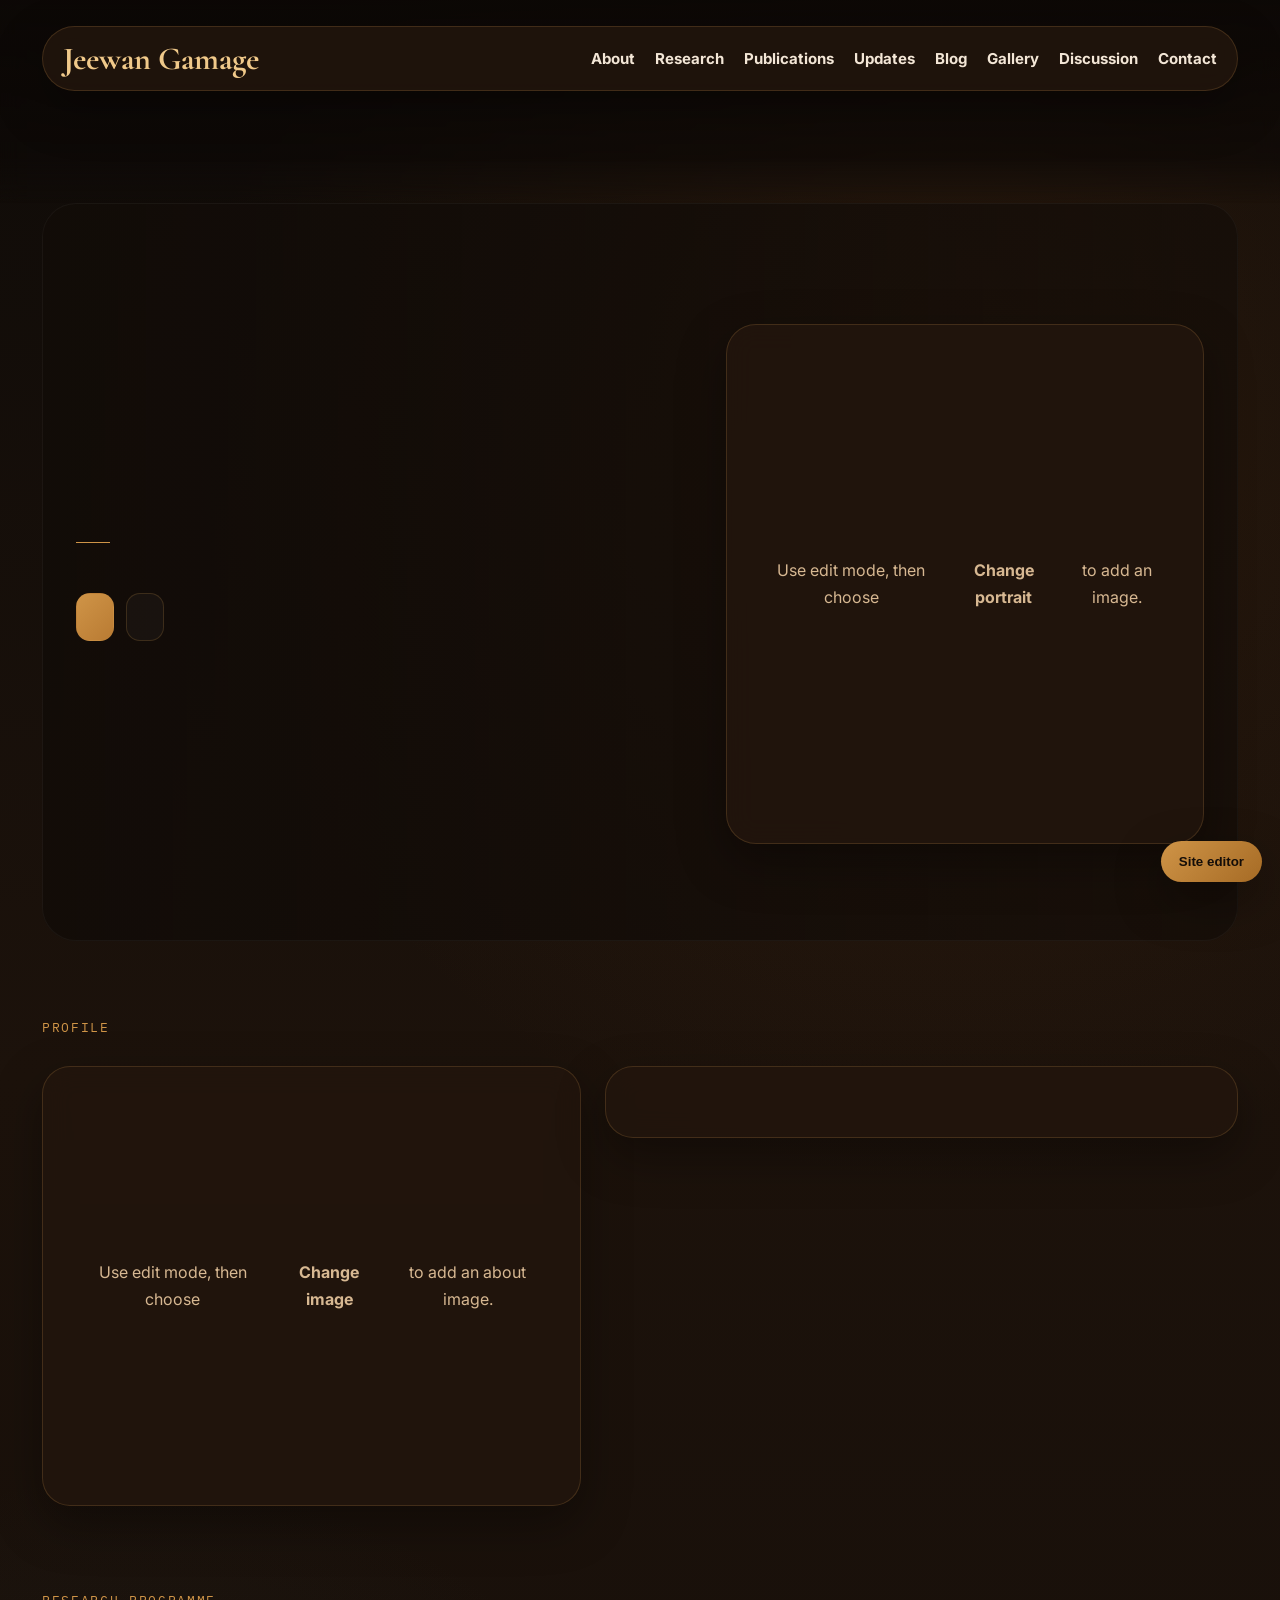
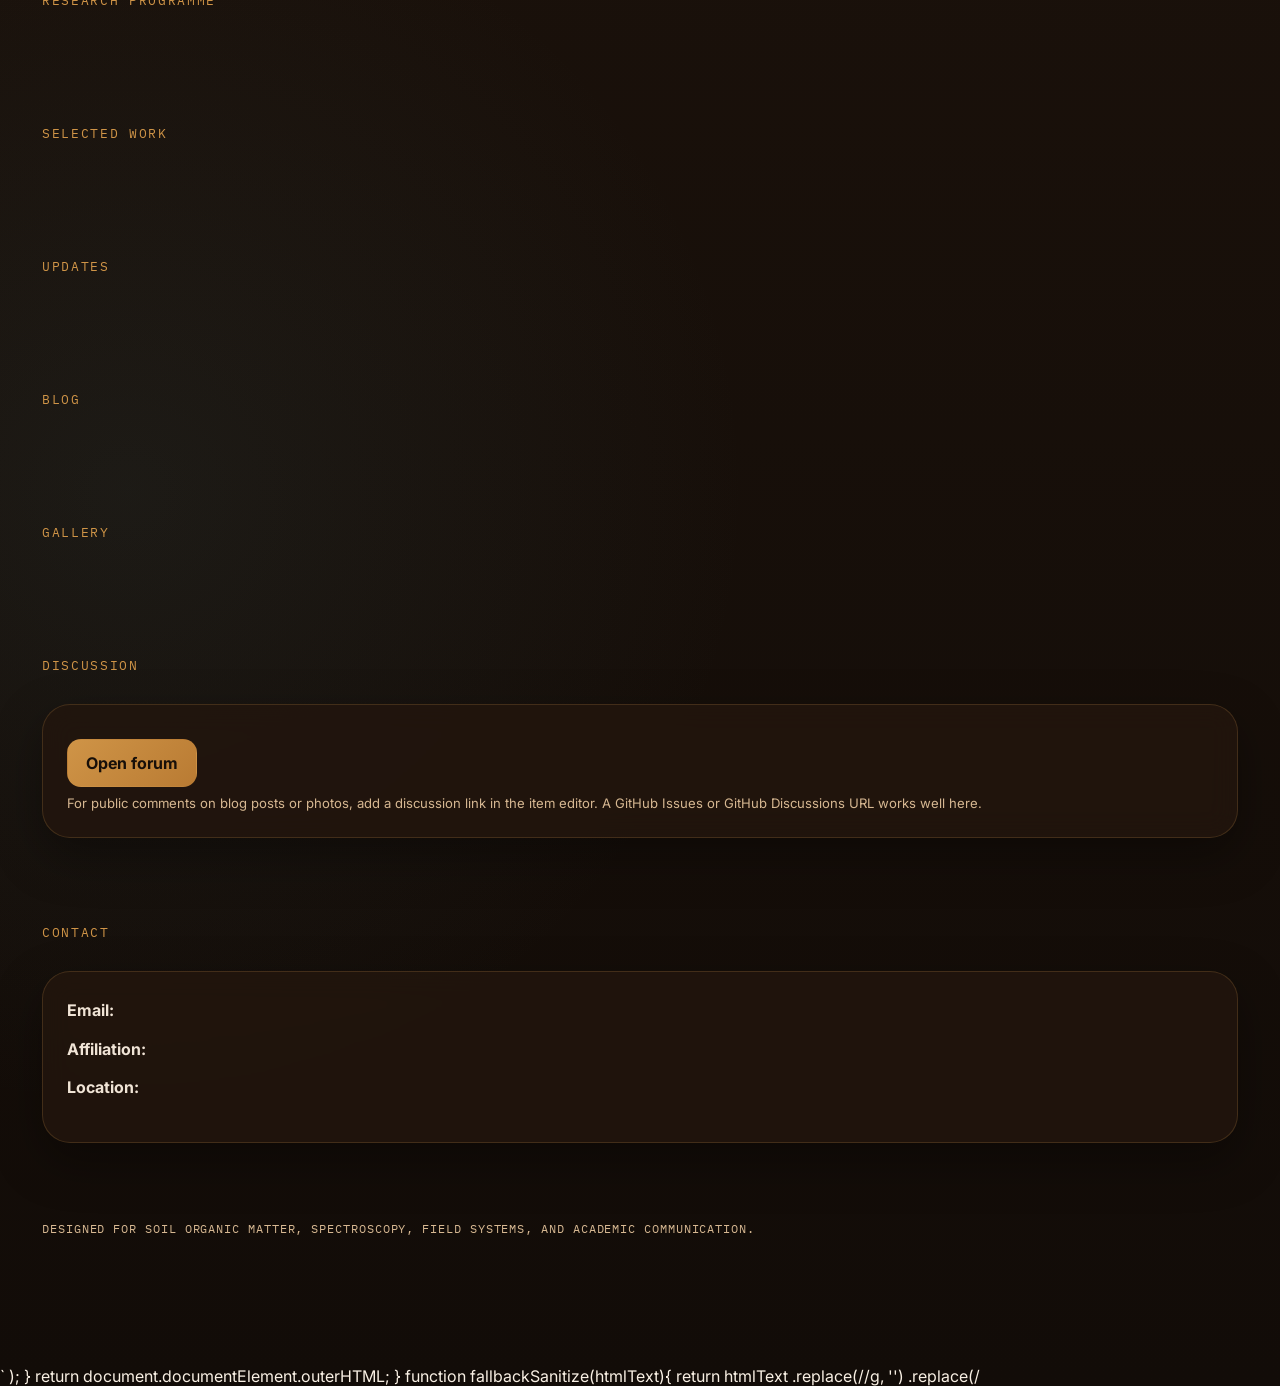
<file: legacy/old-index.html>
<!DOCTYPE html>
<html lang="en">
<head>
  <meta charset="UTF-8" />
  <meta name="viewport" content="width=device-width, initial-scale=1.0" />
  <title>Jeewan Gamage | Soil Organic Matter</title>
  <link rel="preconnect" href="https://fonts.googleapis.com">
  <link rel="preconnect" href="https://fonts.gstatic.com" crossorigin>
  <link href="https://fonts.googleapis.com/css2?family=Cormorant+Garamond:wght@500;600;700&family=Inter:wght@400;500;600;700&family=IBM+Plex+Mono:wght@400;500&display=swap" rel="stylesheet">
  <style>
    :root{
      --bg-1:#0f0b08;
      --bg-2:#1c120b;
      --panel:rgba(34,21,13,0.86);
      --panel-2:rgba(48,29,18,0.74);
      --text:#f8efe3;
      --muted:#d7b892;
      --line:rgba(204,149,77,0.20);
      --primary:#cf9447;
      --primary-2:#f0c98a;
      --accent:#6bb0b6;
      --shadow:0 18px 48px rgba(0,0,0,0.34);
      --radius:22px;
      --blur:14px;
      --hero-image:none;
    }
    *{box-sizing:border-box}
    html{scroll-behavior:smooth}
    body{
      margin:0;
      font-family:Inter,system-ui,-apple-system,Segoe UI,Roboto,Arial,sans-serif;
      color:var(--text);
      background:
        radial-gradient(circle at 75% 14%, rgba(115,65,25,0.22), transparent 28%),
        radial-gradient(circle at 10% 70%, rgba(73,110,112,0.12), transparent 26%),
        linear-gradient(180deg,var(--bg-1),var(--bg-2) 36%, #120c08 100%);
      min-height:100vh;
    }
    body::before{
      content:"";
      position:fixed;
      inset:0;
      pointer-events:none;
      background:
        linear-gradient(rgba(255,255,255,0.02) 1px, transparent 1px),
        linear-gradient(90deg, rgba(255,255,255,0.02) 1px, transparent 1px);
      background-size: 34px 34px;
      mask-image: linear-gradient(180deg, rgba(0,0,0,0.36), transparent 78%);
      opacity:0.38;
    }
    a{color:inherit}
    img{max-width:100%;display:block}
    .hidden{display:none !important}

    .page-shell{
      position:relative;
      overflow:hidden;
    }
    .site-wrap{
      max-width:1240px;
      margin:0 auto;
      padding:0 22px 100px;
      position:relative;
      z-index:1;
    }

    .editor-fab{
      position:fixed;
      right:18px;
      bottom:18px;
      z-index:80;
      background:linear-gradient(135deg,var(--primary),#a66b25);
      color:#140d08;
      border:none;
      border-radius:999px;
      padding:13px 18px;
      font-weight:700;
      box-shadow:var(--shadow);
      cursor:pointer;
    }
    .editor-drawer{
      position:fixed;
      right:18px;
      bottom:76px;
      z-index:81;
      width:min(430px, calc(100vw - 26px));
      background:rgba(16,10,7,0.92);
      border:1px solid var(--line);
      border-radius:24px;
      box-shadow:var(--shadow);
      backdrop-filter:blur(var(--blur));
      padding:16px;
      display:none;
    }
    .editor-drawer.open{display:block}
    .drawer-title{
      display:flex;
      align-items:center;
      justify-content:space-between;
      gap:12px;
      margin-bottom:10px;
    }
    .drawer-title strong{
      font-family:"Cormorant Garamond",serif;
      font-size:1.6rem;
      color:var(--primary-2);
    }
    .drawer-sub{
      font-size:0.88rem;
      color:var(--muted);
      line-height:1.5;
      margin-bottom:12px;
    }
    .drawer-row{
      display:flex;
      flex-wrap:wrap;
      gap:8px;
      margin-bottom:8px;
    }
    .btn{
      appearance:none;
      border:none;
      border-radius:14px;
      padding:10px 14px;
      cursor:pointer;
      font-weight:700;
      font-size:0.92rem;
      background:rgba(255,255,255,0.07);
      color:var(--text);
      border:1px solid transparent;
      transition:transform 0.12s ease, filter 0.12s ease, background 0.12s ease;
    }
    .btn:hover{transform:translateY(-1px);filter:brightness(1.06)}
    .btn.primary{background:linear-gradient(135deg,var(--primary),#b47931);color:#180f09}
    .btn.soft{background:rgba(255,255,255,0.06);border-color:var(--line)}
    .btn.blue{background:#2d66eb;color:#fff}
    .btn.green{background:#1f8e57;color:#fff}
    .btn.red{background:#cc4e52;color:#fff}
    .btn.ghost{background:transparent;border-color:var(--line)}
    .btn.small{padding:7px 10px;border-radius:11px;font-size:0.83rem}
    .btn:disabled{opacity:0.5;cursor:not-allowed}
    .mono{
      font-family:"IBM Plex Mono",monospace;
      letter-spacing:.08em;
      text-transform:uppercase;
      font-size:0.72rem;
      color:var(--muted);
    }
    .status{
      font-size:0.82rem;
      color:var(--primary-2);
      min-height:1.1em;
      margin-top:8px;
    }
    .editor-note{
      margin-top:10px;
      font-size:0.8rem;
      line-height:1.55;
      color:var(--muted);
    }

    .site-header{
      padding:26px 0 12px;
      position:sticky;
      top:0;
      z-index:35;
      backdrop-filter:blur(10px);
      background:linear-gradient(180deg, rgba(12,8,6,0.92), rgba(12,8,6,0.64) 78%, transparent);
    }
    .nav{
      display:flex;
      justify-content:space-between;
      align-items:center;
      gap:18px;
      border:1px solid var(--line);
      background:rgba(20,12,8,0.62);
      border-radius:999px;
      padding:12px 20px;
      backdrop-filter:blur(12px);
    }
    .brand{
      font-family:"Cormorant Garamond",serif;
      font-size:2rem;
      font-weight:700;
      color:var(--primary-2);
      text-decoration:none;
      white-space:nowrap;
    }
    .nav-links{
      display:flex;
      gap:20px;
      flex-wrap:wrap;
      justify-content:flex-end;
    }
    .nav-links a{
      text-decoration:none;
      font-weight:700;
      font-size:0.94rem;
      color:#f3e6d6;
    }
    .nav-links a:hover{color:var(--primary-2)}

    .hero{
      position:relative;
      min-height:82vh;
      display:grid;
      grid-template-columns:1.06fr .94fr;
      gap:34px;
      align-items:center;
      padding:52px 0 28px;
    }
    .hero::before{
      content:"";
      position:absolute;
      inset:0;
      border-radius:34px;
      background:
        linear-gradient(90deg, rgba(18,12,8,0.92), rgba(18,12,8,0.58)),
        var(--hero-image);
      background-size:cover;
      background-position:center;
      opacity:1;
      z-index:0;
      border:1px solid rgba(255,255,255,0.04);
    }
    .hero > *{position:relative; z-index:1}
    .hero-copy{
      padding:34px;
    }
    .eyebrow{
      display:inline-flex;
      align-items:center;
      gap:12px;
      color:var(--primary);
      font-family:"IBM Plex Mono",monospace;
      font-size:0.86rem;
      letter-spacing:.11em;
      text-transform:uppercase;
      margin-bottom:24px;
      max-width:100%;
      flex-wrap:wrap;
    }
    .eyebrow::before{
      content:"";
      width:34px;
      height:1px;
      background:var(--primary);
    }
    h1.hero-name{
      margin:0 0 18px;
      font-family:"Cormorant Garamond",serif;
      font-size:clamp(3.2rem, 7vw, 6.8rem);
      line-height:0.96;
      font-weight:700;
    }
    h1.hero-name em{
      display:block;
      font-style:italic;
      color:var(--primary-2);
    }
    .hero-tagline{
      font-size:1.12rem;
      line-height:1.85;
      color:#f1e6da;
      max-width:720px;
      margin:0;
    }
    .cta-row{
      display:flex;
      flex-wrap:wrap;
      gap:12px;
      margin-top:26px;
    }
    .cta-link{
      display:inline-flex;
      align-items:center;
      justify-content:center;
      min-height:48px;
      padding:12px 18px;
      border-radius:14px;
      text-decoration:none;
      font-weight:700;
      border:1px solid var(--line);
    }
    .cta-link.primary{
      background:linear-gradient(135deg,var(--primary),#b97b33);
      color:#170f09;
      border-color:transparent;
    }
    .cta-link.secondary{
      background:rgba(255,255,255,0.03);
      color:var(--text);
    }

    .hero-visual{
      padding:34px;
    }
    .image-card{
      background:linear-gradient(180deg, rgba(255,255,255,0.04), rgba(255,255,255,0.02));
      border:1px solid var(--line);
      border-radius:30px;
      min-height:520px;
      box-shadow:var(--shadow);
      overflow:hidden;
      position:relative;
      backdrop-filter:blur(8px);
    }
    .image-card img{
      width:100%;
      height:100%;
      object-fit:cover;
      min-height:520px;
    }
    .image-placeholder{
      position:absolute;
      inset:0;
      display:flex;
      align-items:center;
      justify-content:center;
      text-align:center;
      padding:28px;
      color:var(--muted);
      line-height:1.7;
      font-size:1rem;
    }

    section{
      padding:78px 0 8px;
    }
    .section-head{
      display:flex;
      justify-content:space-between;
      align-items:end;
      gap:18px;
      flex-wrap:wrap;
      margin-bottom:22px;
    }
    .section-kicker{
      font-family:"IBM Plex Mono",monospace;
      letter-spacing:.13em;
      text-transform:uppercase;
      font-size:0.8rem;
      color:var(--primary);
    }
    .section-title{
      margin:8px 0 0;
      font-family:"Cormorant Garamond",serif;
      font-size:clamp(2.2rem, 4vw, 3.4rem);
      line-height:1.04;
      color:var(--text);
    }
    .section-note{
      margin:0;
      color:var(--muted);
      font-size:0.96rem;
      line-height:1.7;
      max-width:700px;
    }

    .glass{
      background:var(--panel);
      border:1px solid var(--line);
      box-shadow:var(--shadow);
      backdrop-filter:blur(var(--blur));
    }

    .about-grid{
      display:grid;
      grid-template-columns:0.92fr 1.08fr;
      gap:24px;
      align-items:start;
    }
    .about-image{
      min-height:440px;
      border-radius:28px;
      overflow:hidden;
      position:relative;
    }
    .about-image img{
      width:100%;
      height:100%;
      min-height:440px;
      object-fit:cover;
    }
    .about-copy{
      border-radius:28px;
      padding:28px;
    }
    .about-copy p{
      margin:0 0 14px;
      line-height:1.85;
      color:#f2e7dc;
      font-size:1.03rem;
    }

    .grid-3{
      display:grid;
      grid-template-columns:repeat(3,1fr);
      gap:16px;
    }
    .grid-2{
      display:grid;
      grid-template-columns:repeat(2,1fr);
      gap:16px;
    }
    .card{
      border-radius:24px;
      padding:22px;
      position:relative;
    }
    .card h3{
      margin:0 0 10px;
      font-size:1.18rem;
      color:var(--text);
    }
    .card p{
      margin:0;
      line-height:1.75;
      color:#efe2d3;
    }
    .card-meta{
      margin:0 0 10px;
      color:var(--muted);
      font-size:0.92rem;
      line-height:1.6;
    }
    .card-actions{
      display:none;
      gap:8px;
      margin-top:14px;
      flex-wrap:wrap;
    }
    body.edit-mode .card-actions{display:flex}

    .pub-list,.update-list,.blog-list{
      display:flex;
      flex-direction:column;
      gap:14px;
    }
    .pub-item,.update-item,.blog-item{
      border-radius:22px;
      padding:18px 20px;
      display:grid;
      gap:14px;
      align-items:start;
    }
    .pub-item{
      grid-template-columns:82px 1fr auto;
    }
    .pub-year{
      font-family:"IBM Plex Mono",monospace;
      color:var(--primary);
      font-size:0.84rem;
      letter-spacing:.06em;
    }
    .pub-main h3,.update-main h3,.blog-main h3{
      margin:0 0 8px;
      font-size:1.1rem;
      line-height:1.35;
    }
    .pub-main p,.update-main p,.blog-main p{
      margin:0 0 6px;
      color:#f0e2d2;
      line-height:1.75;
    }
    .type-pill{
      align-self:start;
      display:inline-flex;
      padding:8px 12px;
      border-radius:999px;
      background:rgba(255,255,255,0.05);
      border:1px solid var(--line);
      color:var(--muted);
      font-size:0.83rem;
      font-weight:700;
    }
    .link-row{
      display:flex;
      flex-wrap:wrap;
      gap:10px;
      margin-top:10px;
    }
    .text-link{
      display:inline-flex;
      align-items:center;
      gap:8px;
      text-decoration:none;
      color:var(--primary-2);
      font-weight:700;
      font-size:0.94rem;
    }

    .gallery-grid{
      display:grid;
      grid-template-columns:repeat(3,1fr);
      gap:16px;
    }
    .gallery-item{
      border-radius:24px;
      overflow:hidden;
      position:relative;
    }
    .gallery-photo{
      height:250px;
      background:rgba(255,255,255,0.04);
    }
    .gallery-photo img{
      width:100%;
      height:100%;
      object-fit:cover;
    }
    .gallery-copy{
      padding:18px 18px 20px;
    }
    .gallery-copy h3{
      margin:0 0 8px;
      font-size:1.08rem;
    }
    .gallery-copy p{
      margin:0;
      color:#efdfcf;
      line-height:1.7;
    }

    .discussion-box,.contact-box{
      border-radius:28px;
      padding:24px;
    }
    .discussion-box p,.contact-box p{
      margin:0 0 10px;
      line-height:1.78;
      color:#f0e4d6;
    }
    .contact-links{
      display:flex;
      flex-wrap:wrap;
      gap:10px;
      margin-top:16px;
    }
    .footer{
      padding:70px 0 30px;
      color:var(--muted);
      font-size:0.9rem;
    }

    .edit-outline{
      transition:box-shadow .12s ease, background .12s ease;
      border-radius:12px;
      outline:none;
    }
    body.edit-mode .edit-outline{
      box-shadow:0 0 0 1px rgba(67,131,255,0.58) inset;
      background:rgba(53,103,255,0.07);
    }
    body.edit-mode .edit-outline:hover{
      box-shadow:0 0 0 2px rgba(67,131,255,0.8) inset;
    }
    .editable-block{display:block}
    body:not(.edit-mode) [contenteditable="true"]{pointer-events:none}
    .image-edit-btn{
      position:absolute;
      top:14px;
      right:14px;
      display:none;
      z-index:4;
    }
    body.edit-mode .image-edit-btn{display:inline-flex}

    .empty-note{
      color:var(--muted);
      line-height:1.7;
      padding:22px;
      border:1px dashed var(--line);
      border-radius:22px;
      background:rgba(255,255,255,0.03);
    }

    .modal{
      position:fixed;
      inset:0;
      background:rgba(5,4,4,0.62);
      z-index:100;
      display:none;
      align-items:center;
      justify-content:center;
      padding:18px;
      backdrop-filter:blur(8px);
    }
    .modal.open{display:flex}
    .modal-card{
      width:min(760px, 100%);
      max-height:90vh;
      overflow:auto;
      border-radius:28px;
      padding:22px;
      background:rgba(20,12,8,0.96);
      border:1px solid var(--line);
      box-shadow:var(--shadow);
    }
    .modal-title{
      display:flex;
      justify-content:space-between;
      align-items:center;
      gap:12px;
      margin-bottom:12px;
    }
    .modal-title h3{
      margin:0;
      font-family:"Cormorant Garamond",serif;
      font-size:2rem;
      color:var(--primary-2);
    }
    .form-grid{
      display:grid;
      grid-template-columns:1fr 1fr;
      gap:14px;
    }
    .field{
      display:flex;
      flex-direction:column;
      gap:6px;
      margin-bottom:12px;
    }
    .field label{
      color:var(--muted);
      font-size:0.87rem;
      font-weight:700;
    }
    .field input,
    .field textarea,
    .field select{
      width:100%;
      border-radius:14px;
      border:1px solid var(--line);
      background:#100905;
      color:var(--text);
      padding:11px 12px;
      font:inherit;
    }
    .field textarea{
      min-height:110px;
      resize:vertical;
      line-height:1.6;
    }
    .field input[type="color"]{
      padding:6px;
      min-height:48px;
      background:#100905;
    }
    .modal-actions{
      display:flex;
      flex-wrap:wrap;
      justify-content:flex-end;
      gap:10px;
      margin-top:10px;
    }
    .helper{
      color:var(--muted);
      font-size:0.82rem;
      line-height:1.55;
      margin-top:6px;
    }

    @media (max-width:1080px){
      .hero,.about-grid{grid-template-columns:1fr}
      .hero{min-height:auto}
      .grid-3,.gallery-grid{grid-template-columns:1fr 1fr}
      .pub-item{grid-template-columns:1fr}
    }
    @media (max-width:760px){
      .grid-3,.grid-2,.gallery-grid,.form-grid{grid-template-columns:1fr}
      .site-wrap{padding:0 16px 90px}
      .nav{border-radius:24px;padding:14px 16px}
      .nav-links{gap:14px}
      .hero-copy,.hero-visual{padding:24px}
      .image-card,.about-image{min-height:340px}
      .image-card img,.about-image img{min-height:340px}
      .editor-drawer{right:10px;bottom:72px}
      .editor-fab{right:10px;bottom:12px}
    }
  </style>
</head>
<body class="preview-mode">
  <div class="page-shell">
    <button id="openEditorBtn" class="editor-fab" type="button">Site editor</button>

    <div id="editorDrawer" class="editor-drawer" aria-hidden="true">
      <div class="drawer-title">
        <strong>Website editor</strong>
        <button class="btn ghost small" type="button" id="closeEditorBtn">Close</button>
      </div>
      <div class="drawer-sub">This site looks normal in preview mode. Turn on edit mode only when you need to change text, add links, upload images, or update sections.</div>
      <div class="drawer-row">
        <button class="btn primary" id="toggleEditBtn" type="button">Enter edit mode</button>
        <button class="btn soft" id="undoBtn" type="button">Undo</button>
        <button class="btn soft" id="redoBtn" type="button">Redo</button>
      </div>
      <div class="drawer-row">
        <button class="btn soft" id="themeBtn" type="button">Theme & backgrounds</button>
        <button class="btn soft" id="discussionBtn" type="button">Discussion settings</button>
      </div>
      <div class="drawer-row">
        <button class="btn soft" id="addPublicationBtn" type="button">Add publication</button>
        <button class="btn soft" id="addUpdateBtn" type="button">Add update</button>
        <button class="btn soft" id="addBlogBtn" type="button">Add blog post</button>
        <button class="btn soft" id="addGalleryBtn" type="button">Add gallery photo</button>
      </div>
      <div class="drawer-row">
        <button class="btn blue" id="saveDraftBtn" type="button">Save draft</button>
        <button class="btn green" id="downloadBtn" type="button">Download index.html</button>
        <button class="btn red" id="resetBtn" type="button">Reset</button>
      </div>
      <div id="drawerStatus" class="status"></div>
      <div class="editor-note">Changes save only in your browser until you press <strong>Download index.html</strong> and upload that file to GitHub. Publication cards support real Journal and PDF links. Blog posts, updates, and gallery photos can each have a discussion link, for example a GitHub issue or GitHub Discussions thread.</div>
    </div>

    <header class="site-header">
      <div class="site-wrap">
        <nav class="nav glass">
          <a href="#top" class="brand edit-outline" data-path="siteTitle" data-placeholder="Site title">Jeewan Gamage</a>
          <div class="nav-links">
            <a href="#about">About</a>
            <a href="#research">Research</a>
            <a href="#publications">Publications</a>
            <a href="#updates">Updates</a>
            <a href="#blog">Blog</a>
            <a href="#gallery">Gallery</a>
            <a href="#discussion">Discussion</a>
            <a href="#contact">Contact</a>
          </div>
        </nav>
      </div>
    </header>

    <main class="site-wrap" id="top">
      <section class="hero" id="hero">
        <div class="hero-copy">
          <div class="eyebrow edit-outline" data-path="hero.eyebrow" data-placeholder="Eyebrow text"></div>
          <h1 class="hero-name">
            <span class="edit-outline" data-path="hero.firstName" data-placeholder="First name"></span>
            <em class="edit-outline" data-path="hero.lastName" data-placeholder="Last name"></em>
          </h1>
          <p class="hero-tagline edit-outline editable-block" data-path="hero.tagline" data-placeholder="Hero tagline"></p>
          <div class="cta-row">
            <a id="heroCta1" class="cta-link primary" href="#research"></a>
            <a id="heroCta2" class="cta-link secondary" href="#publications"></a>
          </div>
        </div>
        <div class="hero-visual">
          <div class="image-card glass">
            <button class="btn blue small image-edit-btn" type="button" data-image-target="heroPortrait">Change portrait</button>
            <img id="heroPortraitImg" alt="Portrait" class="hidden">
            <div id="heroPortraitPlaceholder" class="image-placeholder">Use edit mode, then choose <strong>Change portrait</strong> to add an image.</div>
          </div>
        </div>
      </section>

      <section id="about">
        <div class="section-head">
          <div>
            <div class="section-kicker">Profile</div>
            <h2 class="section-title edit-outline" data-path="about.title" data-placeholder="About title"></h2>
          </div>
          <p class="section-note edit-outline editable-block" data-path="about.note" data-placeholder="About section note"></p>
        </div>
        <div class="about-grid">
          <div class="about-image glass">
            <button class="btn blue small image-edit-btn" type="button" data-image-target="aboutImage">Change image</button>
            <img id="aboutImageImg" alt="About image" class="hidden">
            <div id="aboutImagePlaceholder" class="image-placeholder">Use edit mode, then choose <strong>Change image</strong> to add an about image.</div>
          </div>
          <div class="about-copy glass">
            <p class="edit-outline editable-block" data-path="about.paragraphs.0" data-placeholder="About paragraph 1"></p>
            <p class="edit-outline editable-block" data-path="about.paragraphs.1" data-placeholder="About paragraph 2"></p>
            <p class="edit-outline editable-block" data-path="about.paragraphs.2" data-placeholder="About paragraph 3"></p>
          </div>
        </div>
      </section>

      <section id="research">
        <div class="section-head">
          <div>
            <div class="section-kicker">Research programme</div>
            <h2 class="section-title edit-outline" data-path="researchHeading.title" data-placeholder="Research section title"></h2>
          </div>
          <p class="section-note edit-outline editable-block" data-path="researchHeading.note" data-placeholder="Research section note"></p>
        </div>
        <div id="researchGrid" class="grid-3"></div>
      </section>

      <section id="publications">
        <div class="section-head">
          <div>
            <div class="section-kicker">Selected work</div>
            <h2 class="section-title edit-outline" data-path="publicationsHeading.title" data-placeholder="Publications title"></h2>
          </div>
          <p class="section-note edit-outline editable-block" data-path="publicationsHeading.note" data-placeholder="Publications note"></p>
        </div>
        <div id="publicationsList" class="pub-list"></div>
      </section>

      <section id="updates">
        <div class="section-head">
          <div>
            <div class="section-kicker">Updates</div>
            <h2 class="section-title edit-outline" data-path="updatesHeading.title" data-placeholder="Updates title"></h2>
          </div>
          <p class="section-note edit-outline editable-block" data-path="updatesHeading.note" data-placeholder="Updates note"></p>
        </div>
        <div id="updatesList" class="update-list"></div>
      </section>

      <section id="blog">
        <div class="section-head">
          <div>
            <div class="section-kicker">Blog</div>
            <h2 class="section-title edit-outline" data-path="blogHeading.title" data-placeholder="Blog title"></h2>
          </div>
          <p class="section-note edit-outline editable-block" data-path="blogHeading.note" data-placeholder="Blog note"></p>
        </div>
        <div id="blogList" class="blog-list"></div>
      </section>

      <section id="gallery">
        <div class="section-head">
          <div>
            <div class="section-kicker">Gallery</div>
            <h2 class="section-title edit-outline" data-path="galleryHeading.title" data-placeholder="Gallery title"></h2>
          </div>
          <p class="section-note edit-outline editable-block" data-path="galleryHeading.note" data-placeholder="Gallery note"></p>
        </div>
        <div id="galleryGrid" class="gallery-grid"></div>
      </section>

      <section id="discussion">
        <div class="section-head">
          <div>
            <div class="section-kicker">Discussion</div>
            <h2 class="section-title edit-outline" data-path="discussion.title" data-placeholder="Discussion title"></h2>
          </div>
          <p class="section-note edit-outline editable-block" data-path="discussion.note" data-placeholder="Discussion note"></p>
        </div>
        <div class="discussion-box glass">
          <p class="edit-outline editable-block" data-path="discussion.description" data-placeholder="Discussion description"></p>
          <div class="link-row">
            <a id="forumLinkBtn" class="cta-link primary" target="_blank" rel="noopener">Open forum</a>
          </div>
          <div class="helper">For public comments on blog posts or photos, add a discussion link in the item editor. A GitHub Issues or GitHub Discussions URL works well here.</div>
        </div>
      </section>

      <section id="contact">
        <div class="section-head">
          <div>
            <div class="section-kicker">Contact</div>
            <h2 class="section-title edit-outline" data-path="contact.title" data-placeholder="Contact title"></h2>
          </div>
          <p class="section-note edit-outline editable-block" data-path="contact.note" data-placeholder="Contact note"></p>
        </div>
        <div class="contact-box glass">
          <p><strong>Email:</strong> <span class="edit-outline" data-path="contact.email" data-placeholder="Email"></span></p>
          <p><strong>Affiliation:</strong> <span class="edit-outline" data-path="contact.affiliation" data-placeholder="Affiliation"></span></p>
          <p><strong>Location:</strong> <span class="edit-outline" data-path="contact.location" data-placeholder="Location"></span></p>
          <div id="contactLinks" class="contact-links"></div>
        </div>
      </section>

      <footer class="footer">
        <div class="mono">Designed for soil organic matter, spectroscopy, field systems, and academic communication.</div>
      </footer>
    </main>
  </div>

  <div id="modal" class="modal" aria-hidden="true">
    <div class="modal-card">
      <div class="modal-title">
        <h3 id="modalTitle">Edit</h3>
        <button type="button" class="btn ghost small" id="modalCloseBtn">Close</button>
      </div>
      <div id="modalBody"></div>
      <div class="modal-actions" id="modalActions"></div>
    </div>
  </div>

  <input id="imageInput" type="file" accept="image/*" class="hidden">

  <script id="site-data" type="application/json">
{
  "siteTitle": "Jeewan Gamage",
  "theme": {
    "bg1": "#0f0b08",
    "bg2": "#1c120b",
    "panel": "rgba(34,21,13,0.86)",
    "text": "#f8efe3",
    "muted": "#d7b892",
    "primary": "#cf9447",
    "primary2": "#f0c98a",
    "accent": "#6bb0b6",
    "heroBackgroundImage": ""
  },
  "hero": {
    "eyebrow": "Soil scientist · Postdoctoral researcher · Soil organic matter",
    "firstName": "Jeewan",
    "lastName": "Gamage",
    "tagline": "Advancing the science of soil organic matter, water function, and spectroscopic measurement in agricultural systems, from mechanisms to field-scale translation.",
    "cta1Label": "Explore research",
    "cta1Href": "#research",
    "cta2Label": "View publications",
    "cta2Href": "#publications",
    "portrait": ""
  },
  "about": {
    "title": "Soil organic matter, from molecules to management",
    "note": "A clean academic profile section for your background, methods, and broader research direction.",
    "paragraphs": [
      "I am a postdoctoral researcher in soil science with a focus on soil organic matter chemistry, density fractionation, and spectroscopic approaches including DRIFT and NMR.",
      "My work links molecular-level understanding of carbon persistence with practical questions in forage systems, grazing management, and water-related soil function.",
      "My broader goal is to develop mechanistic and field-relevant insight into how management reshapes particulate and mineral-associated organic matter, and how these changes can guide resilient agroecosystem design."
    ],
    "image": ""
  },
  "researchHeading": {
    "title": "Research themes",
    "note": "Use these cards for your core themes. Each card can be edited or removed in edit mode."
  },
  "research": [
    {
      "title": "Soil organic matter chemistry",
      "text": "Mechanistic study of particulate and mineral-associated organic matter, density fractionation, and the chemistry of persistent carbon pools."
    },
    {
      "title": "Spectroscopy and molecular characterization",
      "text": "DRIFT, NMR, and related approaches to resolve management-sensitive changes in carbon composition and structural signatures."
    },
    {
      "title": "Management, grazing, and soil function",
      "text": "Linking soil carbon transformations with agronomic management, forage systems, and water-related soil function in agricultural landscapes."
    }
  ],
  "publicationsHeading": {
    "title": "Publications",
    "note": "Add journal links and PDF links, so readers can go directly to the article or the full paper."
  },
  "publications": [
    {
      "year": "2024",
      "title": "DRIFT-NMR-Jeewan et al 2024",
      "authors": "Gamage, J., et al.",
      "venue": "Add the journal or conference name here",
      "type": "Paper",
      "journalUrl": "",
      "pdfUrl": ""
    }
  ],
  "updatesHeading": {
    "title": "Research updates",
    "note": "Short updates are useful for seminar announcements, new datasets, talks, awards, and ongoing work."
  },
  "updates": [
    {
      "date": "2026-03-31",
      "title": "Website launched",
      "text": "This section can hold short site news, lab updates, conference notes, or publication announcements.",
      "linkLabel": "",
      "linkUrl": "",
      "discussUrl": ""
    }
  ],
  "blogHeading": {
    "title": "Blog posts",
    "note": "Use blog cards for longer reflections, research explainers, or field notes."
  },
  "blogs": [
    {
      "date": "2026-03-31",
      "title": "Welcome to the site",
      "excerpt": "This area can be used for longer-form posts on soil organic matter, methods, field observations, or academic reflections.",
      "linkLabel": "",
      "linkUrl": "",
      "discussUrl": ""
    }
  ],
  "galleryHeading": {
    "title": "Gallery",
    "note": "Add field photos, instrument photos, and conference images. Each card can include a discussion link."
  },
  "gallery": [
    {
      "title": "Field or lab photo",
      "caption": "Upload a photo in edit mode, then add a caption here.",
      "image": "",
      "discussUrl": ""
    }
  ],
  "discussion": {
    "title": "Forum and discussion",
    "note": "This section can point people to your main discussion space.",
    "description": "Set your forum link to GitHub Discussions, GitHub Issues, or another public discussion page. You can also attach discussion links to individual blog posts and gallery photos.",
    "forumLabel": "Open forum",
    "forumUrl": ""
  },
  "contact": {
    "title": "Get in touch",
    "note": "Add your main academic contact information and profile links.",
    "email": "your.email@example.com",
    "affiliation": "University affiliation or research group",
    "location": "City, Province, Country",
    "scholarUrl": "",
    "researchGateUrl": "",
    "linkedInUrl": "",
    "universityUrl": ""
  }
}
  </script>

  <script>
    (() => {
      const STORAGE_KEY = 'jeewan_som_site_final_draft_v1';
      const DATA_SCRIPT_ID = 'site-data';
      const MAX_HISTORY = 60;

      const embeddedState = JSON.parse(document.getElementById(DATA_SCRIPT_ID).textContent);
      let state = loadSavedDraft() || deepClone(embeddedState);
      let undoStack = [];
      let redoStack = [];
      let editMode = false;
      let sourceHTML = '';
      let currentImageTarget = null;

      fetch(window.location.href, { cache: 'no-store' })
        .then(r => r.text())
        .then(t => { sourceHTML = t; })
        .catch(() => { sourceHTML = ''; });

      const els = {
        body: document.body,
        drawer: document.getElementById('editorDrawer'),
        openEditorBtn: document.getElementById('openEditorBtn'),
        closeEditorBtn: document.getElementById('closeEditorBtn'),
        toggleEditBtn: document.getElementById('toggleEditBtn'),
        undoBtn: document.getElementById('undoBtn'),
        redoBtn: document.getElementById('redoBtn'),
        themeBtn: document.getElementById('themeBtn'),
        discussionBtn: document.getElementById('discussionBtn'),
        addPublicationBtn: document.getElementById('addPublicationBtn'),
        addUpdateBtn: document.getElementById('addUpdateBtn'),
        addBlogBtn: document.getElementById('addBlogBtn'),
        addGalleryBtn: document.getElementById('addGalleryBtn'),
        saveDraftBtn: document.getElementById('saveDraftBtn'),
        downloadBtn: document.getElementById('downloadBtn'),
        resetBtn: document.getElementById('resetBtn'),
        drawerStatus: document.getElementById('drawerStatus'),
        heroCta1: document.getElementById('heroCta1'),
        heroCta2: document.getElementById('heroCta2'),
        heroPortraitImg: document.getElementById('heroPortraitImg'),
        heroPortraitPlaceholder: document.getElementById('heroPortraitPlaceholder'),
        aboutImageImg: document.getElementById('aboutImageImg'),
        aboutImagePlaceholder: document.getElementById('aboutImagePlaceholder'),
        researchGrid: document.getElementById('researchGrid'),
        publicationsList: document.getElementById('publicationsList'),
        updatesList: document.getElementById('updatesList'),
        blogList: document.getElementById('blogList'),
        galleryGrid: document.getElementById('galleryGrid'),
        forumLinkBtn: document.getElementById('forumLinkBtn'),
        contactLinks: document.getElementById('contactLinks'),
        modal: document.getElementById('modal'),
        modalTitle: document.getElementById('modalTitle'),
        modalBody: document.getElementById('modalBody'),
        modalActions: document.getElementById('modalActions'),
        modalCloseBtn: document.getElementById('modalCloseBtn'),
        imageInput: document.getElementById('imageInput')
      };

      function deepClone(obj){
        return JSON.parse(JSON.stringify(obj));
      }

      function loadSavedDraft(){
        try{
          const raw = localStorage.getItem(STORAGE_KEY);
          return raw ? JSON.parse(raw) : null;
        }catch(e){
          return null;
        }
      }

      function saveSavedDraft(){
        localStorage.setItem(STORAGE_KEY, JSON.stringify(state));
        setStatus('Draft saved in this browser.');
      }

      function setStatus(msg){
        els.drawerStatus.textContent = msg || '';
        if(msg){
          clearTimeout(setStatus.timer);
          setStatus.timer = setTimeout(() => {
            if(els.drawerStatus.textContent === msg) els.drawerStatus.textContent = '';
          }, 2400);
        }
      }

      function pushHistory(){
        undoStack.push(JSON.stringify(state));
        if(undoStack.length > MAX_HISTORY) undoStack.shift();
        redoStack = [];
        updateUndoRedo();
      }

      function updateUndoRedo(){
        els.undoBtn.disabled = undoStack.length === 0;
        els.redoBtn.disabled = redoStack.length === 0;
      }

      function undo(){
        if(!undoStack.length) return;
        redoStack.push(JSON.stringify(state));
        state = JSON.parse(undoStack.pop());
        renderAll();
        updateUndoRedo();
        setStatus('Undo applied.');
      }

      function redo(){
        if(!redoStack.length) return;
        undoStack.push(JSON.stringify(state));
        state = JSON.parse(redoStack.pop());
        renderAll();
        updateUndoRedo();
        setStatus('Redo applied.');
      }

      function pathGet(obj, path){
        const parts = path.split('.');
        let cur = obj;
        for(const part of parts){
          if(cur == null) return '';
          cur = cur[part];
        }
        return cur;
      }

      function pathSet(obj, path, value){
        const parts = path.split('.');
        let cur = obj;
        for(let i = 0; i < parts.length - 1; i++){
          const p = parts[i];
          if(!(p in cur)) cur[p] = {};
          cur = cur[p];
        }
        cur[parts[parts.length - 1]] = value;
      }

      function applyTheme(){
        document.documentElement.style.setProperty('--bg-1', state.theme.bg1);
        document.documentElement.style.setProperty('--bg-2', state.theme.bg2);
        document.documentElement.style.setProperty('--panel', state.theme.panel);
        document.documentElement.style.setProperty('--text', state.theme.text);
        document.documentElement.style.setProperty('--muted', state.theme.muted);
        document.documentElement.style.setProperty('--primary', state.theme.primary);
        document.documentElement.style.setProperty('--primary-2', state.theme.primary2);
        document.documentElement.style.setProperty('--accent', state.theme.accent);
        const heroBg = state.theme.heroBackgroundImage ? `url("${state.theme.heroBackgroundImage}")` : 'none';
        document.documentElement.style.setProperty('--hero-image', heroBg);
      }

      function syncEditableFields(){
        document.querySelectorAll('[data-path]').forEach(el => {
          const value = pathGet(state, el.dataset.path);
          if(el.tagName === 'A' && el.classList.contains('brand')){
            el.textContent = value || el.dataset.placeholder || '';
          }else{
            el.textContent = value || el.dataset.placeholder || '';
          }
          el.setAttribute('contenteditable', editMode ? 'true' : 'false');
        });

        document.querySelectorAll('.edit-outline').forEach(el => {
          if(editMode){
            el.dataset.wasEditable = '1';
          }
        });

        els.heroCta1.textContent = state.hero.cta1Label || 'Explore research';
        els.heroCta1.href = state.hero.cta1Href || '#research';
        els.heroCta2.textContent = state.hero.cta2Label || 'View publications';
        els.heroCta2.href = state.hero.cta2Href || '#publications';
      }

      function renderImage(imgEl, placeholderEl, dataUrl){
        if(dataUrl){
          imgEl.src = dataUrl;
          imgEl.classList.remove('hidden');
          placeholderEl.classList.add('hidden');
        }else{
          imgEl.src = '';
          imgEl.classList.add('hidden');
          placeholderEl.classList.remove('hidden');
        }
      }

      function actionButtons(editFn, deleteFn, extraHtml=''){
        if(!editMode) return '';
        return `
          <div class="card-actions">
            <button type="button" class="btn soft small" data-action="${editFn.action}" data-index="${editFn.index}">Edit</button>
            ${extraHtml}
            <button type="button" class="btn red small" data-action="${deleteFn.action}" data-index="${deleteFn.index}">Delete</button>
          </div>
        `;
      }

      function renderResearch(){
        els.researchGrid.innerHTML = '';
        if(!state.research.length){
          els.researchGrid.innerHTML = '<div class="empty-note">No research themes yet. Use edit mode and add them in the code later, or keep the default cards as templates.</div>';
          return;
        }
        state.research.forEach((item, index) => {
          const card = document.createElement('article');
          card.className = 'card glass';
          card.innerHTML = `
            <h3 class="edit-outline editable-block" data-path="research.${index}.title" data-placeholder="Research title">${escapeHtml(item.title)}</h3>
            <p class="edit-outline editable-block" data-path="research.${index}.text" data-placeholder="Research description">${escapeHtml(item.text)}</p>
          `;
          els.researchGrid.appendChild(card);
        });
        syncEditableFields();
      }

      function renderPublications(){
        if(!state.publications.length){
          els.publicationsList.innerHTML = '<div class="empty-note">No publications yet. Open the site editor and choose <strong>Add publication</strong>.</div>';
          return;
        }
        els.publicationsList.innerHTML = state.publications.map((item, index) => `
          <article class="pub-item glass">
            <div class="pub-year">${escapeHtml(item.year || '')}</div>
            <div class="pub-main">
              <h3>${escapeHtml(item.title || '')}</h3>
              <p>${escapeHtml(item.authors || '')}</p>
              <p>${escapeHtml(item.venue || '')}</p>
              <div class="link-row">
                ${item.journalUrl ? `<a class="text-link" href="${escapeAttr(item.journalUrl)}" target="_blank" rel="noopener">Journal link</a>` : ''}
                ${item.pdfUrl ? `<a class="text-link" href="${escapeAttr(item.pdfUrl)}" target="_blank" rel="noopener">PDF</a>` : ''}
              </div>
              ${editMode ? `<div class="card-actions"><button type="button" class="btn soft small" data-action="edit-publication" data-index="${index}">Edit</button><button type="button" class="btn red small" data-action="delete-publication" data-index="${index}">Delete</button></div>` : ''}
            </div>
            <div class="type-pill">${escapeHtml(item.type || 'Paper')}</div>
          </article>
        `).join('');
      }

      function renderUpdates(){
        if(!state.updates.length){
          els.updatesList.innerHTML = '<div class="empty-note">No updates yet. Use <strong>Add update</strong> in the site editor.</div>';
          return;
        }
        els.updatesList.innerHTML = state.updates.map((item, index) => `
          <article class="update-item glass">
            <div class="update-main">
              <div class="pub-year">${escapeHtml(item.date || '')}</div>
              <h3>${escapeHtml(item.title || '')}</h3>
              <p>${escapeHtml(item.text || '')}</p>
              <div class="link-row">
                ${item.linkUrl ? `<a class="text-link" href="${escapeAttr(item.linkUrl)}" target="_blank" rel="noopener">${escapeHtml(item.linkLabel || 'Open link')}</a>` : ''}
                ${item.discussUrl ? `<a class="text-link" href="${escapeAttr(item.discussUrl)}" target="_blank" rel="noopener">Discuss</a>` : ''}
              </div>
              ${editMode ? `<div class="card-actions"><button type="button" class="btn soft small" data-action="edit-update" data-index="${index}">Edit</button><button type="button" class="btn red small" data-action="delete-update" data-index="${index}">Delete</button></div>` : ''}
            </div>
          </article>
        `).join('');
      }

      function renderBlogs(){
        if(!state.blogs.length){
          els.blogList.innerHTML = '<div class="empty-note">No blog posts yet. Use <strong>Add blog post</strong> in the site editor.</div>';
          return;
        }
        els.blogList.innerHTML = state.blogs.map((item, index) => `
          <article class="blog-item glass">
            <div class="blog-main">
              <div class="pub-year">${escapeHtml(item.date || '')}</div>
              <h3>${escapeHtml(item.title || '')}</h3>
              <p>${escapeHtml(item.excerpt || '')}</p>
              <div class="link-row">
                ${item.linkUrl ? `<a class="text-link" href="${escapeAttr(item.linkUrl)}" target="_blank" rel="noopener">${escapeHtml(item.linkLabel || 'Read more')}</a>` : ''}
                ${item.discussUrl ? `<a class="text-link" href="${escapeAttr(item.discussUrl)}" target="_blank" rel="noopener">Discuss</a>` : ''}
              </div>
              ${editMode ? `<div class="card-actions"><button type="button" class="btn soft small" data-action="edit-blog" data-index="${index}">Edit</button><button type="button" class="btn red small" data-action="delete-blog" data-index="${index}">Delete</button></div>` : ''}
            </div>
          </article>
        `).join('');
      }

      function renderGallery(){
        if(!state.gallery.length){
          els.galleryGrid.innerHTML = '<div class="empty-note">No gallery items yet. Use <strong>Add gallery photo</strong> in the site editor.</div>';
          return;
        }
        els.galleryGrid.innerHTML = state.gallery.map((item, index) => `
          <article class="gallery-item glass">
            <div class="gallery-photo">
              ${item.image ? `<img src="${escapeAttr(item.image)}" alt="${escapeAttr(item.title || 'Gallery image')}">` : `<div class="image-placeholder">No image yet</div>`}
            </div>
            <div class="gallery-copy">
              <h3>${escapeHtml(item.title || '')}</h3>
              <p>${escapeHtml(item.caption || '')}</p>
              <div class="link-row">
                ${item.discussUrl ? `<a class="text-link" href="${escapeAttr(item.discussUrl)}" target="_blank" rel="noopener">Discuss photo</a>` : ''}
              </div>
              ${editMode ? `<div class="card-actions"><button type="button" class="btn soft small" data-action="edit-gallery" data-index="${index}">Edit</button><button type="button" class="btn red small" data-action="delete-gallery" data-index="${index}">Delete</button></div>` : ''}
            </div>
          </article>
        `).join('');
      }

      function renderContactLinks(){
        const links = [
          { label: 'Google Scholar', url: state.contact.scholarUrl },
          { label: 'ResearchGate', url: state.contact.researchGateUrl },
          { label: 'LinkedIn', url: state.contact.linkedInUrl },
          { label: 'University profile', url: state.contact.universityUrl }
        ].filter(x => x.url);
        els.contactLinks.innerHTML = links.map(item => `<a class="cta-link secondary" href="${escapeAttr(item.url)}" target="_blank" rel="noopener">${escapeHtml(item.label)}</a>`).join('');
      }

      function renderDiscussion(){
        els.forumLinkBtn.textContent = state.discussion.forumLabel || 'Open forum';
        els.forumLinkBtn.href = state.discussion.forumUrl || '#discussion';
        if(!state.discussion.forumUrl){
          els.forumLinkBtn.removeAttribute('target');
          els.forumLinkBtn.removeAttribute('rel');
        }else{
          els.forumLinkBtn.setAttribute('target', '_blank');
          els.forumLinkBtn.setAttribute('rel', 'noopener');
        }
      }

      function updateEditModeUI(){
        els.body.classList.toggle('edit-mode', editMode);
        els.body.classList.toggle('preview-mode', !editMode);
        els.toggleEditBtn.textContent = editMode ? 'Exit edit mode' : 'Enter edit mode';
        syncEditableFields();
        renderPublications();
        renderUpdates();
        renderBlogs();
        renderGallery();
      }

      function renderAll(){
        applyTheme();
        syncEditableFields();
        renderImage(els.heroPortraitImg, els.heroPortraitPlaceholder, state.hero.portrait);
        renderImage(els.aboutImageImg, els.aboutImagePlaceholder, state.about.image);
        renderResearch();
        renderPublications();
        renderUpdates();
        renderBlogs();
        renderGallery();
        renderDiscussion();
        renderContactLinks();
        updateEditModeUI();
        updateUndoRedo();
      }

      function escapeHtml(str){
        return String(str || '')
          .replaceAll('&', '&amp;')
          .replaceAll('<', '&lt;')
          .replaceAll('>', '&gt;')
          .replaceAll('"', '&quot;');
      }

      function escapeAttr(str){
        return escapeHtml(str).replaceAll("'", '&#39;');
      }

      function bindInlineEditing(){
        document.addEventListener('focusin', e => {
          const el = e.target.closest('[data-path]');
          if(!el || !editMode) return;
          el.dataset.before = el.textContent;
        });

        document.addEventListener('blur', e => {
          const el = e.target.closest('[data-path]');
          if(!el || !editMode) return;
          const after = el.textContent.trim();
          const before = (el.dataset.before || '').trim();
          if(after !== before){
            pushHistory();
            pathSet(state, el.dataset.path, after);
            renderAll();
          }
        }, true);
      }

      function openEditor(){
        els.drawer.classList.add('open');
        els.drawer.setAttribute('aria-hidden', 'false');
      }

      function closeEditor(){
        els.drawer.classList.remove('open');
        els.drawer.setAttribute('aria-hidden', 'true');
      }

      function openModal(title, bodyHtml, actions){
        els.modalTitle.textContent = title;
        els.modalBody.innerHTML = bodyHtml;
        els.modalActions.innerHTML = actions.map(a => `<button type="button" class="btn ${a.className || 'soft'}" data-modal-action="${a.id}">${a.label}</button>`).join('');
        els.modal.classList.add('open');
        els.modal.setAttribute('aria-hidden', 'false');

        actions.forEach(a => {
          const btn = els.modalActions.querySelector(`[data-modal-action="${a.id}"]`);
          if(btn) btn.addEventListener('click', a.onClick);
        });
      }

      function closeModal(){
        els.modal.classList.remove('open');
        els.modal.setAttribute('aria-hidden', 'true');
        els.modalBody.innerHTML = '';
        els.modalActions.innerHTML = '';
      }

      function formValue(id){
        const el = document.getElementById(id);
        return el ? el.value : '';
      }

      function openThemeModal(){
        openModal(
          'Theme and backgrounds',
          `
            <div class="form-grid">
              <div class="field">
                <label>Primary color</label>
                <input type="color" id="themePrimary" value="${escapeAttr(state.theme.primary)}">
              </div>
              <div class="field">
                <label>Soft gold</label>
                <input type="color" id="themePrimary2" value="${escapeAttr(state.theme.primary2)}">
              </div>
              <div class="field">
                <label>Accent color</label>
                <input type="color" id="themeAccent" value="${escapeAttr(state.theme.accent)}">
              </div>
              <div class="field">
                <label>Text color</label>
                <input type="color" id="themeText" value="${escapeAttr(state.theme.text)}">
              </div>
              <div class="field">
                <label>Muted text</label>
                <input type="color" id="themeMuted" value="${escapeAttr(state.theme.muted)}">
              </div>
              <div class="field">
                <label>Top background</label>
                <input type="color" id="themeBg1" value="${escapeAttr(state.theme.bg1)}">
              </div>
              <div class="field">
                <label>Bottom background</label>
                <input type="color" id="themeBg2" value="${escapeAttr(state.theme.bg2)}">
              </div>
              <div class="field">
                <label>Panel background</label>
                <input id="themePanel" value="${escapeAttr(state.theme.panel)}" placeholder="rgba(34,21,13,0.86)">
              </div>
            </div>
            <div class="field">
              <label>Hero background image</label>
              <div class="helper">Add a wide background image for the hero section, or clear it to return to the clean gradient.</div>
              <div style="display:flex; gap:10px; flex-wrap:wrap; margin-top:8px;">
                <button type="button" class="btn blue" id="uploadHeroBackgroundBtn">Upload image</button>
                <button type="button" class="btn ghost" id="clearHeroBackgroundBtn">Clear image</button>
              </div>
            </div>
          `,
          [
            {
              id:'cancel',
              label:'Close',
              className:'ghost',
              onClick: closeModal
            },
            {
              id:'save',
              label:'Save theme',
              className:'primary',
              onClick: () => {
                pushHistory();
                state.theme.primary = formValue('themePrimary');
                state.theme.primary2 = formValue('themePrimary2');
                state.theme.accent = formValue('themeAccent');
                state.theme.text = formValue('themeText');
                state.theme.muted = formValue('themeMuted');
                state.theme.bg1 = formValue('themeBg1');
                state.theme.bg2 = formValue('themeBg2');
                state.theme.panel = formValue('themePanel');
                closeModal();
                renderAll();
                setStatus('Theme updated.');
              }
            }
          ]
        );

        document.getElementById('uploadHeroBackgroundBtn').addEventListener('click', () => {
          currentImageTarget = 'theme.heroBackgroundImage';
          els.imageInput.click();
        });
        document.getElementById('clearHeroBackgroundBtn').addEventListener('click', () => {
          pushHistory();
          state.theme.heroBackgroundImage = '';
          closeModal();
          renderAll();
          setStatus('Hero background cleared.');
        });
      }

      function openDiscussionModal(){
        openModal(
          'Discussion settings',
          `
            <div class="field">
              <label>Discussion title</label>
              <input id="discussionTitle" value="${escapeAttr(state.discussion.title)}">
            </div>
            <div class="field">
              <label>Section note</label>
              <textarea id="discussionNote">${escapeHtml(state.discussion.note)}</textarea>
            </div>
            <div class="field">
              <label>Description</label>
              <textarea id="discussionDescription">${escapeHtml(state.discussion.description)}</textarea>
            </div>
            <div class="form-grid">
              <div class="field">
                <label>Forum button label</label>
                <input id="discussionLabel" value="${escapeAttr(state.discussion.forumLabel)}">
              </div>
              <div class="field">
                <label>Forum URL</label>
                <input id="discussionUrl" value="${escapeAttr(state.discussion.forumUrl)}" placeholder="https://github.com/...">
              </div>
            </div>
            <div class="helper">A GitHub Discussions URL or GitHub Issues page works well. You can also add individual discussion links to each update, blog post, or photo.</div>
          `,
          [
            { id:'cancel', label:'Close', className:'ghost', onClick: closeModal },
            {
              id:'save',
              label:'Save discussion',
              className:'primary',
              onClick: () => {
                pushHistory();
                state.discussion.title = formValue('discussionTitle');
                state.discussion.note = formValue('discussionNote');
                state.discussion.description = formValue('discussionDescription');
                state.discussion.forumLabel = formValue('discussionLabel');
                state.discussion.forumUrl = formValue('discussionUrl');
                closeModal();
                renderAll();
                setStatus('Discussion settings updated.');
              }
            }
          ]
        );
      }

      function publicationModal(existing = null, index = null){
        const item = existing || {
          year:'',
          title:'',
          authors:'',
          venue:'',
          type:'Paper',
          journalUrl:'',
          pdfUrl:''
        };
        openModal(
          existing ? 'Edit publication' : 'Add publication',
          `
            <div class="form-grid">
              <div class="field">
                <label>Year</label>
                <input id="pubYear" value="${escapeAttr(item.year)}">
              </div>
              <div class="field">
                <label>Type</label>
                <select id="pubType">
                  ${['Paper','Review','Preprint','Book chapter','Conference','Thesis'].map(v => `<option value="${escapeAttr(v)}" ${item.type===v?'selected':''}>${escapeHtml(v)}</option>`).join('')}
                </select>
              </div>
            </div>
            <div class="field">
              <label>Title</label>
              <input id="pubTitle" value="${escapeAttr(item.title)}">
            </div>
            <div class="field">
              <label>Authors</label>
              <input id="pubAuthors" value="${escapeAttr(item.authors)}">
            </div>
            <div class="field">
              <label>Journal or conference</label>
              <input id="pubVenue" value="${escapeAttr(item.venue)}">
            </div>
            <div class="form-grid">
              <div class="field">
                <label>Journal or DOI link</label>
                <input id="pubJournalUrl" value="${escapeAttr(item.journalUrl)}" placeholder="https://doi.org/...">
              </div>
              <div class="field">
                <label>PDF link</label>
                <input id="pubPdfUrl" value="${escapeAttr(item.pdfUrl)}" placeholder="papers/your-paper.pdf">
              </div>
            </div>
          `,
          [
            { id:'cancel', label:'Cancel', className:'ghost', onClick: closeModal },
            {
              id:'save',
              label: existing ? 'Save publication' : 'Add publication',
              className:'primary',
              onClick: () => {
                pushHistory();
                const newItem = {
                  year: formValue('pubYear'),
                  title: formValue('pubTitle'),
                  authors: formValue('pubAuthors'),
                  venue: formValue('pubVenue'),
                  type: formValue('pubType'),
                  journalUrl: formValue('pubJournalUrl'),
                  pdfUrl: formValue('pubPdfUrl')
                };
                if(index == null) state.publications.unshift(newItem);
                else state.publications[index] = newItem;
                closeModal();
                renderAll();
                setStatus(existing ? 'Publication updated.' : 'Publication added.');
              }
            }
          ]
        );
      }

      function updateModal(existing = null, index = null){
        const item = existing || {
          date:'',
          title:'',
          text:'',
          linkLabel:'',
          linkUrl:'',
          discussUrl:''
        };
        openModal(
          existing ? 'Edit update' : 'Add update',
          `
            <div class="form-grid">
              <div class="field">
                <label>Date</label>
                <input id="upDate" value="${escapeAttr(item.date)}" placeholder="YYYY-MM-DD">
              </div>
              <div class="field">
                <label>Link label</label>
                <input id="upLinkLabel" value="${escapeAttr(item.linkLabel)}" placeholder="Read more">
              </div>
            </div>
            <div class="field">
              <label>Title</label>
              <input id="upTitle" value="${escapeAttr(item.title)}">
            </div>
            <div class="field">
              <label>Text</label>
              <textarea id="upText">${escapeHtml(item.text)}</textarea>
            </div>
            <div class="form-grid">
              <div class="field">
                <label>Optional link URL</label>
                <input id="upLinkUrl" value="${escapeAttr(item.linkUrl)}">
              </div>
              <div class="field">
                <label>Discussion URL</label>
                <input id="upDiscussUrl" value="${escapeAttr(item.discussUrl)}" placeholder="GitHub issue or discussion URL">
              </div>
            </div>
          `,
          [
            { id:'cancel', label:'Cancel', className:'ghost', onClick: closeModal },
            {
              id:'save',
              label: existing ? 'Save update' : 'Add update',
              className:'primary',
              onClick: () => {
                pushHistory();
                const newItem = {
                  date: formValue('upDate'),
                  title: formValue('upTitle'),
                  text: formValue('upText'),
                  linkLabel: formValue('upLinkLabel'),
                  linkUrl: formValue('upLinkUrl'),
                  discussUrl: formValue('upDiscussUrl')
                };
                if(index == null) state.updates.unshift(newItem);
                else state.updates[index] = newItem;
                closeModal();
                renderAll();
                setStatus(existing ? 'Update saved.' : 'Update added.');
              }
            }
          ]
        );
      }

      function blogModal(existing = null, index = null){
        const item = existing || {
          date:'',
          title:'',
          excerpt:'',
          linkLabel:'',
          linkUrl:'',
          discussUrl:''
        };
        openModal(
          existing ? 'Edit blog post' : 'Add blog post',
          `
            <div class="form-grid">
              <div class="field">
                <label>Date</label>
                <input id="blogDate" value="${escapeAttr(item.date)}" placeholder="YYYY-MM-DD">
              </div>
              <div class="field">
                <label>Link label</label>
                <input id="blogLinkLabel" value="${escapeAttr(item.linkLabel)}" placeholder="Read more">
              </div>
            </div>
            <div class="field">
              <label>Title</label>
              <input id="blogTitle" value="${escapeAttr(item.title)}">
            </div>
            <div class="field">
              <label>Excerpt</label>
              <textarea id="blogExcerpt">${escapeHtml(item.excerpt)}</textarea>
            </div>
            <div class="form-grid">
              <div class="field">
                <label>Optional post URL</label>
                <input id="blogLinkUrl" value="${escapeAttr(item.linkUrl)}">
              </div>
              <div class="field">
                <label>Discussion URL</label>
                <input id="blogDiscussUrl" value="${escapeAttr(item.discussUrl)}">
              </div>
            </div>
          `,
          [
            { id:'cancel', label:'Cancel', className:'ghost', onClick: closeModal },
            {
              id:'save',
              label: existing ? 'Save post' : 'Add post',
              className:'primary',
              onClick: () => {
                pushHistory();
                const newItem = {
                  date: formValue('blogDate'),
                  title: formValue('blogTitle'),
                  excerpt: formValue('blogExcerpt'),
                  linkLabel: formValue('blogLinkLabel'),
                  linkUrl: formValue('blogLinkUrl'),
                  discussUrl: formValue('blogDiscussUrl')
                };
                if(index == null) state.blogs.unshift(newItem);
                else state.blogs[index] = newItem;
                closeModal();
                renderAll();
                setStatus(existing ? 'Blog post saved.' : 'Blog post added.');
              }
            }
          ]
        );
      }

      function galleryModal(existing = null, index = null){
        const item = existing || {
          title:'',
          caption:'',
          image:'',
          discussUrl:''
        };
        openModal(
          existing ? 'Edit gallery item' : 'Add gallery item',
          `
            <div class="field">
              <label>Title</label>
              <input id="galTitle" value="${escapeAttr(item.title)}">
            </div>
            <div class="field">
              <label>Caption</label>
              <textarea id="galCaption">${escapeHtml(item.caption)}</textarea>
            </div>
            <div class="field">
              <label>Discussion URL</label>
              <input id="galDiscussUrl" value="${escapeAttr(item.discussUrl)}" placeholder="Optional discussion link">
            </div>
            <div class="field">
              <label>Photo</label>
              <div class="helper">Use the upload button to add or replace the image.</div>
              <div style="display:flex; gap:10px; flex-wrap:wrap; margin-top:8px;">
                <button type="button" class="btn blue" id="uploadGalleryImageBtn">Upload image</button>
                ${item.image ? '<button type="button" class="btn ghost" id="clearGalleryImageBtn">Clear image</button>' : ''}
              </div>
              <input type="hidden" id="galImageData" value="${escapeAttr(item.image)}">
            </div>
          `,
          [
            { id:'cancel', label:'Cancel', className:'ghost', onClick: closeModal },
            {
              id:'save',
              label: existing ? 'Save photo' : 'Add photo',
              className:'primary',
              onClick: () => {
                pushHistory();
                const newItem = {
                  title: formValue('galTitle'),
                  caption: formValue('galCaption'),
                  image: formValue('galImageData'),
                  discussUrl: formValue('galDiscussUrl')
                };
                if(index == null) state.gallery.unshift(newItem);
                else state.gallery[index] = newItem;
                closeModal();
                renderAll();
                setStatus(existing ? 'Gallery item saved.' : 'Gallery item added.');
              }
            }
          ]
        );

        document.getElementById('uploadGalleryImageBtn').addEventListener('click', () => {
          currentImageTarget = { modalFieldId: 'galImageData' };
          els.imageInput.click();
        });
        const clearBtn = document.getElementById('clearGalleryImageBtn');
        if(clearBtn){
          clearBtn.addEventListener('click', () => {
            document.getElementById('galImageData').value = '';
          });
        }
      }

      function handleActionClick(e){
        const btn = e.target.closest('[data-action]');
        if(!btn) return;
        const index = Number(btn.dataset.index);
        const action = btn.dataset.action;

        if(action === 'edit-publication') publicationModal(state.publications[index], index);
        if(action === 'delete-publication'){
          if(confirm('Delete this publication?')){
            pushHistory();
            state.publications.splice(index,1);
            renderAll();
          }
        }

        if(action === 'edit-update') updateModal(state.updates[index], index);
        if(action === 'delete-update'){
          if(confirm('Delete this update?')){
            pushHistory();
            state.updates.splice(index,1);
            renderAll();
          }
        }

        if(action === 'edit-blog') blogModal(state.blogs[index], index);
        if(action === 'delete-blog'){
          if(confirm('Delete this blog post?')){
            pushHistory();
            state.blogs.splice(index,1);
            renderAll();
          }
        }

        if(action === 'edit-gallery') galleryModal(state.gallery[index], index);
        if(action === 'delete-gallery'){
          if(confirm('Delete this gallery item?')){
            pushHistory();
            state.gallery.splice(index,1);
            renderAll();
          }
        }
      }

      async function compressImage(file, maxWidth = 1800, maxHeight = 1800, quality = 0.88){
        const dataUrl = await readFileAsDataURL(file);
        const img = await loadImage(dataUrl);
        const ratio = Math.min(1, maxWidth / img.width, maxHeight / img.height);
        const w = Math.max(1, Math.round(img.width * ratio));
        const h = Math.max(1, Math.round(img.height * ratio));
        const canvas = document.createElement('canvas');
        canvas.width = w;
        canvas.height = h;
        const ctx = canvas.getContext('2d');
        ctx.drawImage(img, 0, 0, w, h);
        return canvas.toDataURL('image/jpeg', quality);
      }

      function readFileAsDataURL(file){
        return new Promise((resolve, reject) => {
          const fr = new FileReader();
          fr.onload = () => resolve(fr.result);
          fr.onerror = reject;
          fr.readAsDataURL(file);
        });
      }

      function loadImage(src){
        return new Promise((resolve, reject) => {
          const img = new Image();
          img.onload = () => resolve(img);
          img.onerror = reject;
          img.src = src;
        });
      }

      async function handleImageSelection(file){
        if(!file) return;
        try{
          const dataUrl = await compressImage(file);
          if(currentImageTarget === 'heroPortrait'){
            pushHistory();
            state.hero.portrait = dataUrl;
            renderAll();
            setStatus('Portrait updated.');
          }else if(currentImageTarget === 'aboutImage'){
            pushHistory();
            state.about.image = dataUrl;
            renderAll();
            setStatus('About image updated.');
          }else if(currentImageTarget === 'theme.heroBackgroundImage'){
            pushHistory();
            state.theme.heroBackgroundImage = dataUrl;
            closeModal();
            renderAll();
            setStatus('Hero background updated.');
          }else if(currentImageTarget && typeof currentImageTarget === 'object' && currentImageTarget.modalFieldId){
            const field = document.getElementById(currentImageTarget.modalFieldId);
            if(field) field.value = dataUrl;
            setStatus('Image loaded into the form.');
          }
        }catch(err){
          alert('Image loading failed. Try a JPG or PNG image.');
        }finally{
          currentImageTarget = null;
          els.imageInput.value = '';
        }
      }

      function openImageChooser(target){
        currentImageTarget = target;
        els.imageInput.click();
      }

      function cleanSourceForDownload(rawHtml){
        const jsonBlock = JSON.stringify(state, null, 2);
        if(rawHtml){
          return rawHtml.replace(
            /<script id="site-data" type="application\/json">[\s\S]*?<\/script>/,
            `<script id="site-data" type="application/json">\n${jsonBlock}\n  </script>`
          );
        }
        return document.documentElement.outerHTML;
      }

      function fallbackSanitize(htmlText){
        return htmlText
          .replace(/<grammarly-extension[\s\S]*?<\/grammarly-extension>/g, '')
          .replace(/<style>.*?Toastify__toast-container[\s\S]*?<\/style>/g, '')
          .replace(/<style>@font-face\{font-family:"ProximaVara-Roman"[\s\S]*?<\/style>/g, '')
          .replace(/<style>@font-face\{font-family:KaTeX_AMS[\s\S]*?<\/style>/g, '');
      }

      function downloadCurrentHTML(){
        const htmlText = fallbackSanitize(cleanSourceForDownload(sourceHTML));
        const blob = new Blob([htmlText], { type: 'text/html;charset=utf-8' });
        const url = URL.createObjectURL(blob);
        const a = document.createElement('a');
        a.href = url;
        a.download = 'index.html';
        document.body.appendChild(a);
        a.click();
        a.remove();
        URL.revokeObjectURL(url);
        setStatus('Downloaded index.html');
      }

      function bindImageButtons(){
        document.addEventListener('click', e => {
          const btn = e.target.closest('.image-edit-btn');
          if(!btn || !editMode) return;
          openImageChooser(btn.dataset.imageTarget);
        });
      }

      function resetSite(){
        if(!confirm('Reset the site to the embedded version and clear the browser draft?')) return;
        state = deepClone(embeddedState);
        undoStack = [];
        redoStack = [];
        localStorage.removeItem(STORAGE_KEY);
        renderAll();
        setStatus('Site reset.');
      }

      function bindControls(){
        els.openEditorBtn.addEventListener('click', openEditor);
        els.closeEditorBtn.addEventListener('click', closeEditor);
        els.toggleEditBtn.addEventListener('click', () => {
          editMode = !editMode;
          renderAll();
          setStatus(editMode ? 'Edit mode on.' : 'Preview mode on.');
        });
        els.undoBtn.addEventListener('click', undo);
        els.redoBtn.addEventListener('click', redo);
        els.themeBtn.addEventListener('click', openThemeModal);
        els.discussionBtn.addEventListener('click', openDiscussionModal);
        els.addPublicationBtn.addEventListener('click', () => publicationModal());
        els.addUpdateBtn.addEventListener('click', () => updateModal());
        els.addBlogBtn.addEventListener('click', () => blogModal());
        els.addGalleryBtn.addEventListener('click', () => galleryModal());
        els.saveDraftBtn.addEventListener('click', saveSavedDraft);
        els.downloadBtn.addEventListener('click', downloadCurrentHTML);
        els.resetBtn.addEventListener('click', resetSite);
        els.modalCloseBtn.addEventListener('click', closeModal);
        els.modal.addEventListener('click', e => {
          if(e.target === els.modal) closeModal();
        });
        els.imageInput.addEventListener('change', e => {
          const file = e.target.files && e.target.files[0];
          handleImageSelection(file);
        });
        document.addEventListener('click', handleActionClick);
      }

      renderAll();
      bindInlineEditing();
      bindControls();
      bindImageButtons();
      updateUndoRedo();
      setStatus('Ready.');
    })();
  </script>
</body>
</html>
</file>
